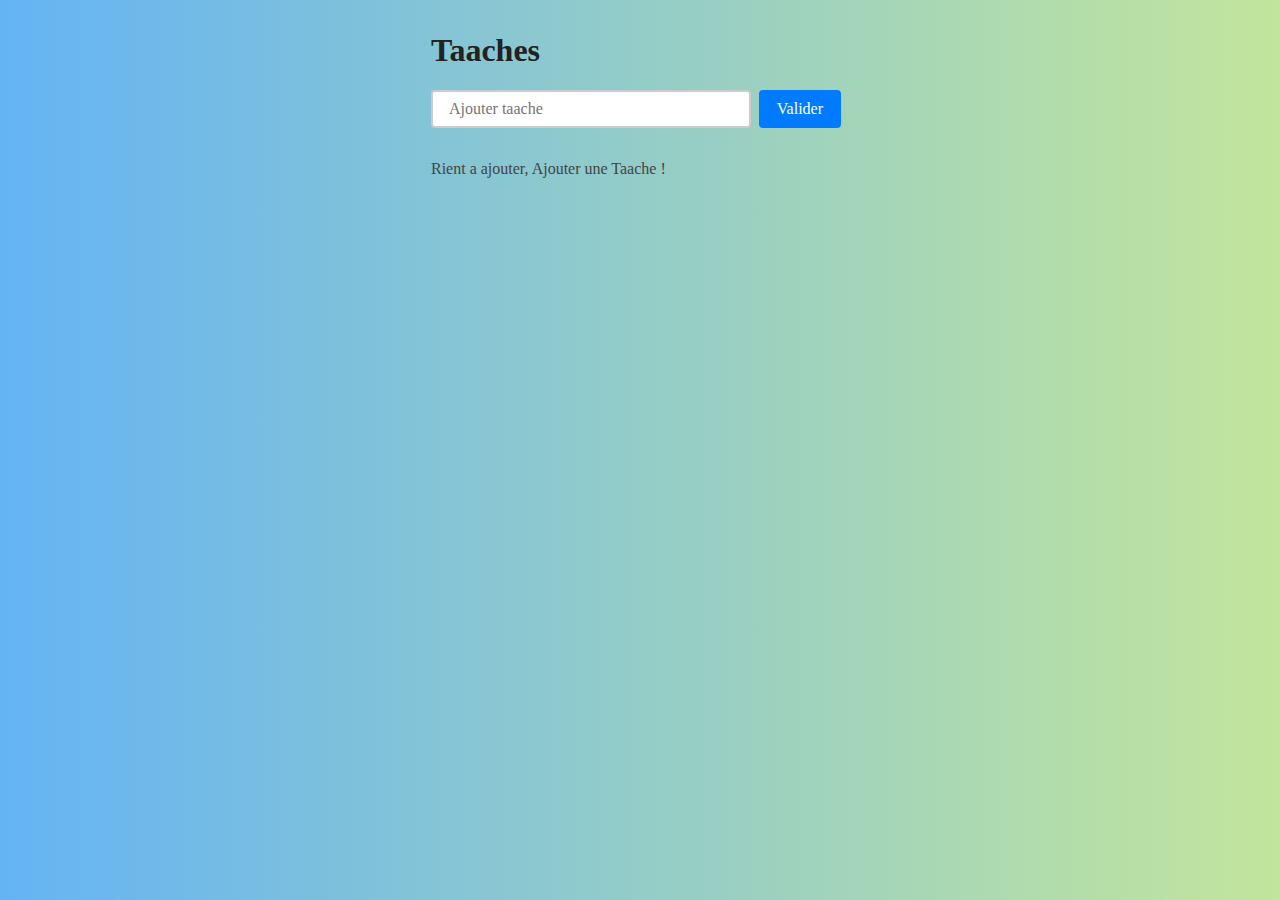
<file: accueil/index.html>
<!DOCTYPE html>
<html lang="en">

<head>
    <meta charset="utf-8" />
    <meta name="viewport" content="width=device-width, initial-scale=1.0" />
    <meta http-equiv="X-UA-Compatible" content="ie=edge" />

    <title>Todo App</title>

    <link rel="stylesheet" href="style.css" />
</head>

<body>
    <div id="root"></div>

    <script src="script.js"></script>
</body>

</html>
</file>
<file: accueil/style.css>
*,
*::before,
*::after {
    box-sizing: border-box
}

body {
    background-image: linear-gradient(90deg, #64b3f4, #c2e59c);
    font-family: 'Cascadia code';
    font-size: 1rem;
    color: #444;
}

#root {
    max-width: 450px;
    margin: 2rem auto;
    padding: 0 1rem;
}

form {
    display: flex;
    margin-bottom: 2rem;
}

[type="text"],
button {
    display: inline-block;
    -webkit-appearance: none;
    padding: .5rem 1rem;
    font-size: 1rem;
    border: 2px solid #ccc;
    border-radius: 4px;
}

button {
    cursor: pointer;
    background: #007bff;
    color: white;
    border: 2px solid #007bff;
    margin: 0 .5rem;
    font-family: 'Cascadia code';
}

input {
    font-family: 'Cascadia code';
}

[type="text"] {
    width: 100%;
}

[type="text"]:active,
[type="text"]:focus {
    outline: 0;
    border: 2px solid #007bff;
}

[type="checkbox"] {
    margin-right: 1rem;
    font-size: 2rem;
}

h1 {
    color: #222;
    font-family: 'Cascadia code';
}

ul {
    padding: 0;
    font-family: 'Cascadia code';
}

li {
    display: flex;
    align-items: center;
    padding: 1rem;
    margin-bottom: 1rem;
    background: #f4f4f4;
    border-radius: 4px;
}

li span {
    display: inline-block;
    padding: .5rem;
    width: 250px;
    border-radius: 4px;
    border: 2px solid transparent;
}

li span:hover {
    background: rgba(179, 215, 255, 0.52);
}

li span:focus {
    outline: 0;
    border: 2px solid #007bff;
    background: rgba(179, 207, 255, 0.52)
}
</file>
